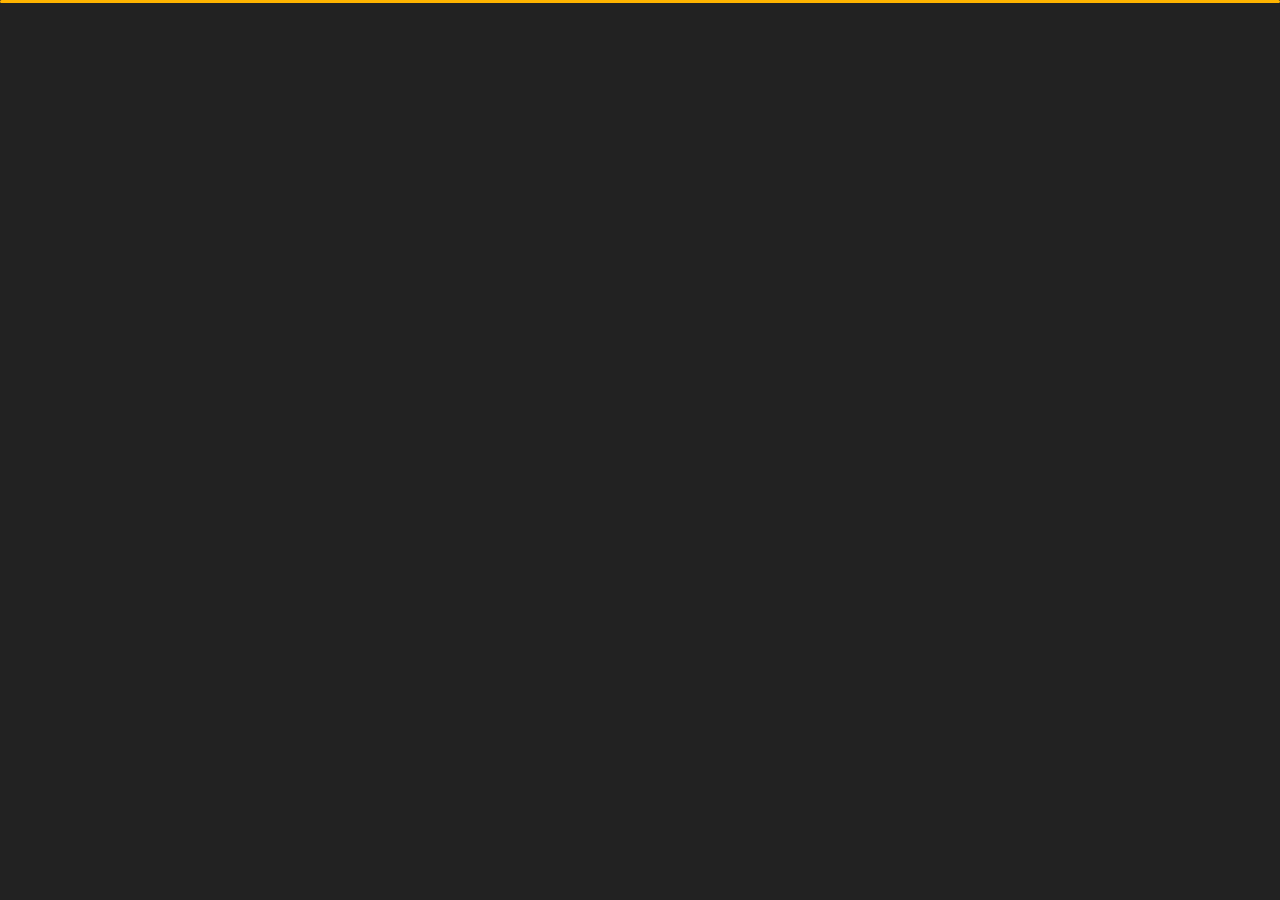
<file: contact.html>
<!DOCTYPE html>
<html lang="en">

<head>
    <meta charset="utf-8">
    <title>Contact - Tunis Personal Portfolio</title>
    <meta name="viewport" content="width=device-width, initial-scale=1">

    <!-- Template Google Fonts -->
    <link href="https://fonts.googleapis.com/css?family=Poppins:400,400i,500,500i,600,600i,700,700i,800,800i,900,900i" rel="stylesheet">
    <link href="https://fonts.googleapis.com/css?family=Open+Sans:300,400,400i,600,600i,700" rel="stylesheet">

    <!-- Template CSS Files -->
    <link href="css/bootstrap.min.css" rel="stylesheet">
    <link href="css/preloader.min.css" rel="stylesheet">
    <link href="css/circle.css" rel="stylesheet">
    <link href="css/font-awesome.min.css" rel="stylesheet">
    <link href="css/fm.revealator.jquery.min.css" rel="stylesheet">
    <link href="css/style.css" rel="stylesheet">

    <!-- CSS Skin File -->
    <link href="css/skins/yellow.css" rel="stylesheet">

    <!-- Modernizr JS File -->
    <script src="js/modernizr.custom.js"></script>
</head>

<body class="contact">
<!-- Header Starts -->
<header class="header" id="navbar-collapse-toggle">
    <!-- Fixed Navigation Starts -->
    <ul class="icon-menu d-none d-lg-block revealator-slideup revealator-once revealator-delay1">
        <li class="icon-box">
            <i class="fa fa-home"></i>
            <a href="index.html">
                <h2>Home</h2>
            </a>
        </li>
        <li class="icon-box">
            <i class="fa fa-user"></i>
            <a href="about.html">
                <h2>About</h2>
            </a>
        </li>
        <li class="icon-box">
            <i class="fa fa-briefcase"></i>
            <a href="portfolio.html">
                <h2>Portfolio</h2>
            </a>
        </li>
        <li class="icon-box active">
            <i class="fa fa-envelope-open"></i>
            <a href="contact.html">
                <h2>Contact</h2>
            </a>
        </li>
        <li class="icon-box">
            <i class="fa fa-comments"></i>
            <a href="blog.html">
                <h2>Blog</h2>
            </a>
        </li>
    </ul>
    <!-- Fixed Navigation Ends -->
    <!-- Mobile Menu Starts -->
    <nav role="navigation" class="d-block d-lg-none">
        <div id="menuToggle">
            <input type="checkbox" />
            <span></span>
            <span></span>
            <span></span>
            <ul class="list-unstyled" id="menu">
                <li><a href="index.html"><i class="fa fa-home"></i><span>Home</span></a></li>
                <li><a href="about.html"><i class="fa fa-user"></i><span>About</span></a></li>
                <li><a href="portfolio.html"><i class="fa fa-folder-open"></i><span>Portfolio</span></a></li>
                <li class="active"><a href="contact.html"><i class="fa fa-envelope-open"></i><span>Contact</span></a></li>
                <li><a href="blog.html"><i class="fa fa-comments"></i><span>Blog</span></a></li>
            </ul>
        </div>
    </nav>
    <!-- Mobile Menu Ends -->
</header>
<!-- Header Ends -->
<!-- Page Title Starts -->
<section class="title-section text-left text-sm-center revealator-slideup revealator-once revealator-delay1">
    <h1>get in <span>touch</span></h1>
    <span class="title-bg">contact</span>
</section>
<!-- Page Title Ends -->
<!-- Main Content Starts -->
<section class="main-content revealator-slideup revealator-once revealator-delay1">
    <div class="container">
        <div class="row">
            <!-- Left Side Starts -->
            <div class="col-12 col-lg-4">
                <h3 class="text-uppercase custom-title mb-0 ft-wt-600 pb-3">Don't be shy !</h3>
                <p class="open-sans-font mb-3">Feel free to get in touch with me. I am always open to discussing new projects, creative ideas or opportunities to be part of your visions.</p>
                <p class="open-sans-font custom-span-contact position-relative">
                    <i class="fa fa-envelope-open position-absolute"></i>
                    <span class="d-block">mail me</span>steve@mail.com
                </p>
                <p class="open-sans-font custom-span-contact position-relative">
                    <i class="fa fa-phone-square position-absolute"></i>
                    <span class="d-block">call me</span>+216 21 184 010
                </p>
                <ul class="social list-unstyled pt-1 mb-5">
                    <li class="facebook"><a title="Facebook" href="#"><i class="fa fa-facebook"></i></a>
                    </li>
                    <li class="twitter"><a title="Twitter" href="#"><i class="fa fa-twitter"></i></a>
                    </li>
                    <li class="youtube"><a title="Youtube" href="#"><i class="fa fa-youtube"></i></a>
                    </li>
                    <li class="dribbble"><a title="Dribbble" href="#"><i class="fa fa-dribbble"></i></a>
                    </li>
                </ul>
            </div>
            <!-- Left Side Ends -->
            <!-- Contact Form Starts -->
            <div class="col-12 col-lg-8">
                <form class="contactform" method="post" action="php/process-form.php">
                    <div class="contactform">
                        <div class="row">
                            <div class="col-12 col-md-4">
                                <input type="text" name="name" placeholder="YOUR NAME">
                            </div>
                            <div class="col-12 col-md-4">
                                <input type="email" name="email" placeholder="YOUR EMAIL">
                            </div>
                            <div class="col-12 col-md-4">
                                <input type="text" name="subject" placeholder="YOUR SUBJECT">
                            </div>
                            <div class="col-12">
                                <textarea name="message" placeholder="YOUR MESSAGE"></textarea>
                                <button type="submit" class="button">
                                    <span class="button-text">Send Message</span>
                                    <span class="button-icon fa fa-send"></span>
                                </button>
                            </div>
                            <div class="col-12 form-message">
                                <span class="output_message text-center font-weight-600 text-uppercase"></span>
                            </div>
                        </div>
                    </div>
                </form>
            </div>
            <!-- Contact Form Ends -->
        </div>
    </div>

</section>
<!-- Template JS Files -->
<script src="js/jquery-3.5.0.min.js"></script>
<script src="js/preloader.min.js"></script>
<script src="js/fm.revealator.jquery.min.js"></script>
<script src="js/imagesloaded.pkgd.min.js"></script>
<script src="js/masonry.pkgd.min.js"></script>
<script src="js/classie.js"></script>
<script src="js/cbpGridGallery.js"></script>
<script src="js/jquery.hoverdir.js"></script>
<script src="js/popper.min.js"></script>
<script src="js/bootstrap.js"></script>
<script src="js/custom.js"></script>

</body>

</html>
</file>
<file: css/circle.css>
.rect-auto,
.c100.p51 .slice,
.c100.p52 .slice,
.c100.p53 .slice,
.c100.p54 .slice,
.c100.p55 .slice,
.c100.p56 .slice,
.c100.p57 .slice,
.c100.p58 .slice,
.c100.p59 .slice,
.c100.p60 .slice,
.c100.p61 .slice,
.c100.p62 .slice,
.c100.p63 .slice,
.c100.p64 .slice,
.c100.p65 .slice,
.c100.p66 .slice,
.c100.p67 .slice,
.c100.p68 .slice,
.c100.p69 .slice,
.c100.p70 .slice,
.c100.p71 .slice,
.c100.p72 .slice,
.c100.p73 .slice,
.c100.p74 .slice,
.c100.p75 .slice,
.c100.p76 .slice,
.c100.p77 .slice,
.c100.p78 .slice,
.c100.p79 .slice,
.c100.p80 .slice,
.c100.p81 .slice,
.c100.p82 .slice,
.c100.p83 .slice,
.c100.p84 .slice,
.c100.p85 .slice,
.c100.p86 .slice,
.c100.p87 .slice,
.c100.p88 .slice,
.c100.p89 .slice,
.c100.p90 .slice,
.c100.p91 .slice,
.c100.p92 .slice,
.c100.p93 .slice,
.c100.p94 .slice,
.c100.p95 .slice,
.c100.p96 .slice,
.c100.p97 .slice,
.c100.p98 .slice,
.c100.p99 .slice,
.c100.p100 .slice {
  clip: rect(auto, auto, auto, auto);
}
.pie,
.c100 .bar,
.c100.p51 .fill,
.c100.p52 .fill,
.c100.p53 .fill,
.c100.p54 .fill,
.c100.p55 .fill,
.c100.p56 .fill,
.c100.p57 .fill,
.c100.p58 .fill,
.c100.p59 .fill,
.c100.p60 .fill,
.c100.p61 .fill,
.c100.p62 .fill,
.c100.p63 .fill,
.c100.p64 .fill,
.c100.p65 .fill,
.c100.p66 .fill,
.c100.p67 .fill,
.c100.p68 .fill,
.c100.p69 .fill,
.c100.p70 .fill,
.c100.p71 .fill,
.c100.p72 .fill,
.c100.p73 .fill,
.c100.p74 .fill,
.c100.p75 .fill,
.c100.p76 .fill,
.c100.p77 .fill,
.c100.p78 .fill,
.c100.p79 .fill,
.c100.p80 .fill,
.c100.p81 .fill,
.c100.p82 .fill,
.c100.p83 .fill,
.c100.p84 .fill,
.c100.p85 .fill,
.c100.p86 .fill,
.c100.p87 .fill,
.c100.p88 .fill,
.c100.p89 .fill,
.c100.p90 .fill,
.c100.p91 .fill,
.c100.p92 .fill,
.c100.p93 .fill,
.c100.p94 .fill,
.c100.p95 .fill,
.c100.p96 .fill,
.c100.p97 .fill,
.c100.p98 .fill,
.c100.p99 .fill,
.c100.p100 .fill {
  position: absolute;
  border: 0.08em solid #307bbb;
  width: 0.84em;
  height: 0.84em;
  clip: rect(0em, 0.5em, 1em, 0em);
  border-radius: 50%;
  -webkit-transform: rotate(0deg);
  -moz-transform: rotate(0deg);
  -ms-transform: rotate(0deg);
  -o-transform: rotate(0deg);
  transform: rotate(0deg);
}
.pie-fill,
.c100.p51 .bar:after,
.c100.p51 .fill,
.c100.p52 .bar:after,
.c100.p52 .fill,
.c100.p53 .bar:after,
.c100.p53 .fill,
.c100.p54 .bar:after,
.c100.p54 .fill,
.c100.p55 .bar:after,
.c100.p55 .fill,
.c100.p56 .bar:after,
.c100.p56 .fill,
.c100.p57 .bar:after,
.c100.p57 .fill,
.c100.p58 .bar:after,
.c100.p58 .fill,
.c100.p59 .bar:after,
.c100.p59 .fill,
.c100.p60 .bar:after,
.c100.p60 .fill,
.c100.p61 .bar:after,
.c100.p61 .fill,
.c100.p62 .bar:after,
.c100.p62 .fill,
.c100.p63 .bar:after,
.c100.p63 .fill,
.c100.p64 .bar:after,
.c100.p64 .fill,
.c100.p65 .bar:after,
.c100.p65 .fill,
.c100.p66 .bar:after,
.c100.p66 .fill,
.c100.p67 .bar:after,
.c100.p67 .fill,
.c100.p68 .bar:after,
.c100.p68 .fill,
.c100.p69 .bar:after,
.c100.p69 .fill,
.c100.p70 .bar:after,
.c100.p70 .fill,
.c100.p71 .bar:after,
.c100.p71 .fill,
.c100.p72 .bar:after,
.c100.p72 .fill,
.c100.p73 .bar:after,
.c100.p73 .fill,
.c100.p74 .bar:after,
.c100.p74 .fill,
.c100.p75 .bar:after,
.c100.p75 .fill,
.c100.p76 .bar:after,
.c100.p76 .fill,
.c100.p77 .bar:after,
.c100.p77 .fill,
.c100.p78 .bar:after,
.c100.p78 .fill,
.c100.p79 .bar:after,
.c100.p79 .fill,
.c100.p80 .bar:after,
.c100.p80 .fill,
.c100.p81 .bar:after,
.c100.p81 .fill,
.c100.p82 .bar:after,
.c100.p82 .fill,
.c100.p83 .bar:after,
.c100.p83 .fill,
.c100.p84 .bar:after,
.c100.p84 .fill,
.c100.p85 .bar:after,
.c100.p85 .fill,
.c100.p86 .bar:after,
.c100.p86 .fill,
.c100.p87 .bar:after,
.c100.p87 .fill,
.c100.p88 .bar:after,
.c100.p88 .fill,
.c100.p89 .bar:after,
.c100.p89 .fill,
.c100.p90 .bar:after,
.c100.p90 .fill,
.c100.p91 .bar:after,
.c100.p91 .fill,
.c100.p92 .bar:after,
.c100.p92 .fill,
.c100.p93 .bar:after,
.c100.p93 .fill,
.c100.p94 .bar:after,
.c100.p94 .fill,
.c100.p95 .bar:after,
.c100.p95 .fill,
.c100.p96 .bar:after,
.c100.p96 .fill,
.c100.p97 .bar:after,
.c100.p97 .fill,
.c100.p98 .bar:after,
.c100.p98 .fill,
.c100.p99 .bar:after,
.c100.p99 .fill,
.c100.p100 .bar:after,
.c100.p100 .fill {
  -webkit-transform: rotate(180deg);
  -moz-transform: rotate(180deg);
  -ms-transform: rotate(180deg);
  -o-transform: rotate(180deg);
  transform: rotate(180deg);
}
.c100 {
  position: relative;
  font-size: 120px;
  width: 1em;
  height: 1em;
  border-radius: 50%;
  float: left;
  margin: 0 0.1em 0.1em 0;
  background-color: #cccccc;
}
.c100 *,
.c100 *:before,
.c100 *:after {
  -webkit-box-sizing: content-box;
  -moz-box-sizing: content-box;
  box-sizing: content-box;
}
.c100.center {
  float: none;
  margin: 0 auto;
}
.c100.big {
  font-size: 240px;
}
.c100.small {
  font-size: 80px;
}
.c100 > span {
  position: absolute;
  width: 100%;
  z-index: 1;
  left: 0;
  top: 0;
  width: 5em;
  line-height: 5em;
  font-size: 0.2em;
  color: #cccccc;
  display: block;
  text-align: center;
  white-space: nowrap;
  -webkit-transition-property: all;
  -moz-transition-property: all;
  -o-transition-property: all;
  transition-property: all;
  -webkit-transition-duration: 0.2s;
  -moz-transition-duration: 0.2s;
  -o-transition-duration: 0.2s;
  transition-duration: 0.2s;
  -webkit-transition-timing-function: ease-out;
  -moz-transition-timing-function: ease-out;
  -o-transition-timing-function: ease-out;
  transition-timing-function: ease-out;
}
.c100:after {
  position: absolute;
  top: 0.08em;
  left: 0.08em;
  display: block;
  content: " ";
  border-radius: 50%;
  background-color: #f5f5f5;
  width: 0.84em;
  height: 0.84em;
  -webkit-transition-property: all;
  -moz-transition-property: all;
  -o-transition-property: all;
  transition-property: all;
  -webkit-transition-duration: 0.2s;
  -moz-transition-duration: 0.2s;
  -o-transition-duration: 0.2s;
  transition-duration: 0.2s;
  -webkit-transition-timing-function: ease-in;
  -moz-transition-timing-function: ease-in;
  -o-transition-timing-function: ease-in;
  transition-timing-function: ease-in;
}
.c100 .slice {
  position: absolute;
  width: 1em;
  height: 1em;
  clip: rect(0em, 1em, 1em, 0.5em);
}
.c100.p1 .bar {
  -webkit-transform: rotate(3.6deg);
  -moz-transform: rotate(3.6deg);
  -ms-transform: rotate(3.6deg);
  -o-transform: rotate(3.6deg);
  transform: rotate(3.6deg);
}
.c100.p2 .bar {
  -webkit-transform: rotate(7.2deg);
  -moz-transform: rotate(7.2deg);
  -ms-transform: rotate(7.2deg);
  -o-transform: rotate(7.2deg);
  transform: rotate(7.2deg);
}
.c100.p3 .bar {
  -webkit-transform: rotate(10.8deg);
  -moz-transform: rotate(10.8deg);
  -ms-transform: rotate(10.8deg);
  -o-transform: rotate(10.8deg);
  transform: rotate(10.8deg);
}
.c100.p4 .bar {
  -webkit-transform: rotate(14.4deg);
  -moz-transform: rotate(14.4deg);
  -ms-transform: rotate(14.4deg);
  -o-transform: rotate(14.4deg);
  transform: rotate(14.4deg);
}
.c100.p5 .bar {
  -webkit-transform: rotate(18deg);
  -moz-transform: rotate(18deg);
  -ms-transform: rotate(18deg);
  -o-transform: rotate(18deg);
  transform: rotate(18deg);
}
.c100.p6 .bar {
  -webkit-transform: rotate(21.6deg);
  -moz-transform: rotate(21.6deg);
  -ms-transform: rotate(21.6deg);
  -o-transform: rotate(21.6deg);
  transform: rotate(21.6deg);
}
.c100.p7 .bar {
  -webkit-transform: rotate(25.2deg);
  -moz-transform: rotate(25.2deg);
  -ms-transform: rotate(25.2deg);
  -o-transform: rotate(25.2deg);
  transform: rotate(25.2deg);
}
.c100.p8 .bar {
  -webkit-transform: rotate(28.8deg);
  -moz-transform: rotate(28.8deg);
  -ms-transform: rotate(28.8deg);
  -o-transform: rotate(28.8deg);
  transform: rotate(28.8deg);
}
.c100.p9 .bar {
  -webkit-transform: rotate(32.4deg);
  -moz-transform: rotate(32.4deg);
  -ms-transform: rotate(32.4deg);
  -o-transform: rotate(32.4deg);
  transform: rotate(32.4deg);
}
.c100.p10 .bar {
  -webkit-transform: rotate(36deg);
  -moz-transform: rotate(36deg);
  -ms-transform: rotate(36deg);
  -o-transform: rotate(36deg);
  transform: rotate(36deg);
}
.c100.p11 .bar {
  -webkit-transform: rotate(39.6deg);
  -moz-transform: rotate(39.6deg);
  -ms-transform: rotate(39.6deg);
  -o-transform: rotate(39.6deg);
  transform: rotate(39.6deg);
}
.c100.p12 .bar {
  -webkit-transform: rotate(43.2deg);
  -moz-transform: rotate(43.2deg);
  -ms-transform: rotate(43.2deg);
  -o-transform: rotate(43.2deg);
  transform: rotate(43.2deg);
}
.c100.p13 .bar {
  -webkit-transform: rotate(46.800000000000004deg);
  -moz-transform: rotate(46.800000000000004deg);
  -ms-transform: rotate(46.800000000000004deg);
  -o-transform: rotate(46.800000000000004deg);
  transform: rotate(46.800000000000004deg);
}
.c100.p14 .bar {
  -webkit-transform: rotate(50.4deg);
  -moz-transform: rotate(50.4deg);
  -ms-transform: rotate(50.4deg);
  -o-transform: rotate(50.4deg);
  transform: rotate(50.4deg);
}
.c100.p15 .bar {
  -webkit-transform: rotate(54deg);
  -moz-transform: rotate(54deg);
  -ms-transform: rotate(54deg);
  -o-transform: rotate(54deg);
  transform: rotate(54deg);
}
.c100.p16 .bar {
  -webkit-transform: rotate(57.6deg);
  -moz-transform: rotate(57.6deg);
  -ms-transform: rotate(57.6deg);
  -o-transform: rotate(57.6deg);
  transform: rotate(57.6deg);
}
.c100.p17 .bar {
  -webkit-transform: rotate(61.2deg);
  -moz-transform: rotate(61.2deg);
  -ms-transform: rotate(61.2deg);
  -o-transform: rotate(61.2deg);
  transform: rotate(61.2deg);
}
.c100.p18 .bar {
  -webkit-transform: rotate(64.8deg);
  -moz-transform: rotate(64.8deg);
  -ms-transform: rotate(64.8deg);
  -o-transform: rotate(64.8deg);
  transform: rotate(64.8deg);
}
.c100.p19 .bar {
  -webkit-transform: rotate(68.4deg);
  -moz-transform: rotate(68.4deg);
  -ms-transform: rotate(68.4deg);
  -o-transform: rotate(68.4deg);
  transform: rotate(68.4deg);
}
.c100.p20 .bar {
  -webkit-transform: rotate(72deg);
  -moz-transform: rotate(72deg);
  -ms-transform: rotate(72deg);
  -o-transform: rotate(72deg);
  transform: rotate(72deg);
}
.c100.p21 .bar {
  -webkit-transform: rotate(75.60000000000001deg);
  -moz-transform: rotate(75.60000000000001deg);
  -ms-transform: rotate(75.60000000000001deg);
  -o-transform: rotate(75.60000000000001deg);
  transform: rotate(75.60000000000001deg);
}
.c100.p22 .bar {
  -webkit-transform: rotate(79.2deg);
  -moz-transform: rotate(79.2deg);
  -ms-transform: rotate(79.2deg);
  -o-transform: rotate(79.2deg);
  transform: rotate(79.2deg);
}
.c100.p23 .bar {
  -webkit-transform: rotate(82.8deg);
  -moz-transform: rotate(82.8deg);
  -ms-transform: rotate(82.8deg);
  -o-transform: rotate(82.8deg);
  transform: rotate(82.8deg);
}
.c100.p24 .bar {
  -webkit-transform: rotate(86.4deg);
  -moz-transform: rotate(86.4deg);
  -ms-transform: rotate(86.4deg);
  -o-transform: rotate(86.4deg);
  transform: rotate(86.4deg);
}
.c100.p25 .bar {
  -webkit-transform: rotate(90deg);
  -moz-transform: rotate(90deg);
  -ms-transform: rotate(90deg);
  -o-transform: rotate(90deg);
  transform: rotate(90deg);
}
.c100.p26 .bar {
  -webkit-transform: rotate(93.60000000000001deg);
  -moz-transform: rotate(93.60000000000001deg);
  -ms-transform: rotate(93.60000000000001deg);
  -o-transform: rotate(93.60000000000001deg);
  transform: rotate(93.60000000000001deg);
}
.c100.p27 .bar {
  -webkit-transform: rotate(97.2deg);
  -moz-transform: rotate(97.2deg);
  -ms-transform: rotate(97.2deg);
  -o-transform: rotate(97.2deg);
  transform: rotate(97.2deg);
}
.c100.p28 .bar {
  -webkit-transform: rotate(100.8deg);
  -moz-transform: rotate(100.8deg);
  -ms-transform: rotate(100.8deg);
  -o-transform: rotate(100.8deg);
  transform: rotate(100.8deg);
}
.c100.p29 .bar {
  -webkit-transform: rotate(104.4deg);
  -moz-transform: rotate(104.4deg);
  -ms-transform: rotate(104.4deg);
  -o-transform: rotate(104.4deg);
  transform: rotate(104.4deg);
}
.c100.p30 .bar {
  -webkit-transform: rotate(108deg);
  -moz-transform: rotate(108deg);
  -ms-transform: rotate(108deg);
  -o-transform: rotate(108deg);
  transform: rotate(108deg);
}
.c100.p31 .bar {
  -webkit-transform: rotate(111.60000000000001deg);
  -moz-transform: rotate(111.60000000000001deg);
  -ms-transform: rotate(111.60000000000001deg);
  -o-transform: rotate(111.60000000000001deg);
  transform: rotate(111.60000000000001deg);
}
.c100.p32 .bar {
  -webkit-transform: rotate(115.2deg);
  -moz-transform: rotate(115.2deg);
  -ms-transform: rotate(115.2deg);
  -o-transform: rotate(115.2deg);
  transform: rotate(115.2deg);
}
.c100.p33 .bar {
  -webkit-transform: rotate(118.8deg);
  -moz-transform: rotate(118.8deg);
  -ms-transform: rotate(118.8deg);
  -o-transform: rotate(118.8deg);
  transform: rotate(118.8deg);
}
.c100.p34 .bar {
  -webkit-transform: rotate(122.4deg);
  -moz-transform: rotate(122.4deg);
  -ms-transform: rotate(122.4deg);
  -o-transform: rotate(122.4deg);
  transform: rotate(122.4deg);
}
.c100.p35 .bar {
  -webkit-transform: rotate(126deg);
  -moz-transform: rotate(126deg);
  -ms-transform: rotate(126deg);
  -o-transform: rotate(126deg);
  transform: rotate(126deg);
}
.c100.p36 .bar {
  -webkit-transform: rotate(129.6deg);
  -moz-transform: rotate(129.6deg);
  -ms-transform: rotate(129.6deg);
  -o-transform: rotate(129.6deg);
  transform: rotate(129.6deg);
}
.c100.p37 .bar {
  -webkit-transform: rotate(133.20000000000002deg);
  -moz-transform: rotate(133.20000000000002deg);
  -ms-transform: rotate(133.20000000000002deg);
  -o-transform: rotate(133.20000000000002deg);
  transform: rotate(133.20000000000002deg);
}
.c100.p38 .bar {
  -webkit-transform: rotate(136.8deg);
  -moz-transform: rotate(136.8deg);
  -ms-transform: rotate(136.8deg);
  -o-transform: rotate(136.8deg);
  transform: rotate(136.8deg);
}
.c100.p39 .bar {
  -webkit-transform: rotate(140.4deg);
  -moz-transform: rotate(140.4deg);
  -ms-transform: rotate(140.4deg);
  -o-transform: rotate(140.4deg);
  transform: rotate(140.4deg);
}
.c100.p40 .bar {
  -webkit-transform: rotate(144deg);
  -moz-transform: rotate(144deg);
  -ms-transform: rotate(144deg);
  -o-transform: rotate(144deg);
  transform: rotate(144deg);
}
.c100.p41 .bar {
  -webkit-transform: rotate(147.6deg);
  -moz-transform: rotate(147.6deg);
  -ms-transform: rotate(147.6deg);
  -o-transform: rotate(147.6deg);
  transform: rotate(147.6deg);
}
.c100.p42 .bar {
  -webkit-transform: rotate(151.20000000000002deg);
  -moz-transform: rotate(151.20000000000002deg);
  -ms-transform: rotate(151.20000000000002deg);
  -o-transform: rotate(151.20000000000002deg);
  transform: rotate(151.20000000000002deg);
}
.c100.p43 .bar {
  -webkit-transform: rotate(154.8deg);
  -moz-transform: rotate(154.8deg);
  -ms-transform: rotate(154.8deg);
  -o-transform: rotate(154.8deg);
  transform: rotate(154.8deg);
}
.c100.p44 .bar {
  -webkit-transform: rotate(158.4deg);
  -moz-transform: rotate(158.4deg);
  -ms-transform: rotate(158.4deg);
  -o-transform: rotate(158.4deg);
  transform: rotate(158.4deg);
}
.c100.p45 .bar {
  -webkit-transform: rotate(162deg);
  -moz-transform: rotate(162deg);
  -ms-transform: rotate(162deg);
  -o-transform: rotate(162deg);
  transform: rotate(162deg);
}
.c100.p46 .bar {
  -webkit-transform: rotate(165.6deg);
  -moz-transform: rotate(165.6deg);
  -ms-transform: rotate(165.6deg);
  -o-transform: rotate(165.6deg);
  transform: rotate(165.6deg);
}
.c100.p47 .bar {
  -webkit-transform: rotate(169.20000000000002deg);
  -moz-transform: rotate(169.20000000000002deg);
  -ms-transform: rotate(169.20000000000002deg);
  -o-transform: rotate(169.20000000000002deg);
  transform: rotate(169.20000000000002deg);
}
.c100.p48 .bar {
  -webkit-transform: rotate(172.8deg);
  -moz-transform: rotate(172.8deg);
  -ms-transform: rotate(172.8deg);
  -o-transform: rotate(172.8deg);
  transform: rotate(172.8deg);
}
.c100.p49 .bar {
  -webkit-transform: rotate(176.4deg);
  -moz-transform: rotate(176.4deg);
  -ms-transform: rotate(176.4deg);
  -o-transform: rotate(176.4deg);
  transform: rotate(176.4deg);
}
.c100.p50 .bar {
  -webkit-transform: rotate(180deg);
  -moz-transform: rotate(180deg);
  -ms-transform: rotate(180deg);
  -o-transform: rotate(180deg);
  transform: rotate(180deg);
}
.c100.p51 .bar {
  -webkit-transform: rotate(183.6deg);
  -moz-transform: rotate(183.6deg);
  -ms-transform: rotate(183.6deg);
  -o-transform: rotate(183.6deg);
  transform: rotate(183.6deg);
}
.c100.p52 .bar {
  -webkit-transform: rotate(187.20000000000002deg);
  -moz-transform: rotate(187.20000000000002deg);
  -ms-transform: rotate(187.20000000000002deg);
  -o-transform: rotate(187.20000000000002deg);
  transform: rotate(187.20000000000002deg);
}
.c100.p53 .bar {
  -webkit-transform: rotate(190.8deg);
  -moz-transform: rotate(190.8deg);
  -ms-transform: rotate(190.8deg);
  -o-transform: rotate(190.8deg);
  transform: rotate(190.8deg);
}
.c100.p54 .bar {
  -webkit-transform: rotate(194.4deg);
  -moz-transform: rotate(194.4deg);
  -ms-transform: rotate(194.4deg);
  -o-transform: rotate(194.4deg);
  transform: rotate(194.4deg);
}
.c100.p55 .bar {
  -webkit-transform: rotate(198deg);
  -moz-transform: rotate(198deg);
  -ms-transform: rotate(198deg);
  -o-transform: rotate(198deg);
  transform: rotate(198deg);
}
.c100.p56 .bar {
  -webkit-transform: rotate(201.6deg);
  -moz-transform: rotate(201.6deg);
  -ms-transform: rotate(201.6deg);
  -o-transform: rotate(201.6deg);
  transform: rotate(201.6deg);
}
.c100.p57 .bar {
  -webkit-transform: rotate(205.20000000000002deg);
  -moz-transform: rotate(205.20000000000002deg);
  -ms-transform: rotate(205.20000000000002deg);
  -o-transform: rotate(205.20000000000002deg);
  transform: rotate(205.20000000000002deg);
}
.c100.p58 .bar {
  -webkit-transform: rotate(208.8deg);
  -moz-transform: rotate(208.8deg);
  -ms-transform: rotate(208.8deg);
  -o-transform: rotate(208.8deg);
  transform: rotate(208.8deg);
}
.c100.p59 .bar {
  -webkit-transform: rotate(212.4deg);
  -moz-transform: rotate(212.4deg);
  -ms-transform: rotate(212.4deg);
  -o-transform: rotate(212.4deg);
  transform: rotate(212.4deg);
}
.c100.p60 .bar {
  -webkit-transform: rotate(216deg);
  -moz-transform: rotate(216deg);
  -ms-transform: rotate(216deg);
  -o-transform: rotate(216deg);
  transform: rotate(216deg);
}
.c100.p61 .bar {
  -webkit-transform: rotate(219.6deg);
  -moz-transform: rotate(219.6deg);
  -ms-transform: rotate(219.6deg);
  -o-transform: rotate(219.6deg);
  transform: rotate(219.6deg);
}
.c100.p62 .bar {
  -webkit-transform: rotate(223.20000000000002deg);
  -moz-transform: rotate(223.20000000000002deg);
  -ms-transform: rotate(223.20000000000002deg);
  -o-transform: rotate(223.20000000000002deg);
  transform: rotate(223.20000000000002deg);
}
.c100.p63 .bar {
  -webkit-transform: rotate(226.8deg);
  -moz-transform: rotate(226.8deg);
  -ms-transform: rotate(226.8deg);
  -o-transform: rotate(226.8deg);
  transform: rotate(226.8deg);
}
.c100.p64 .bar {
  -webkit-transform: rotate(230.4deg);
  -moz-transform: rotate(230.4deg);
  -ms-transform: rotate(230.4deg);
  -o-transform: rotate(230.4deg);
  transform: rotate(230.4deg);
}
.c100.p65 .bar {
  -webkit-transform: rotate(234deg);
  -moz-transform: rotate(234deg);
  -ms-transform: rotate(234deg);
  -o-transform: rotate(234deg);
  transform: rotate(234deg);
}
.c100.p66 .bar {
  -webkit-transform: rotate(237.6deg);
  -moz-transform: rotate(237.6deg);
  -ms-transform: rotate(237.6deg);
  -o-transform: rotate(237.6deg);
  transform: rotate(237.6deg);
}
.c100.p67 .bar {
  -webkit-transform: rotate(241.20000000000002deg);
  -moz-transform: rotate(241.20000000000002deg);
  -ms-transform: rotate(241.20000000000002deg);
  -o-transform: rotate(241.20000000000002deg);
  transform: rotate(241.20000000000002deg);
}
.c100.p68 .bar {
  -webkit-transform: rotate(244.8deg);
  -moz-transform: rotate(244.8deg);
  -ms-transform: rotate(244.8deg);
  -o-transform: rotate(244.8deg);
  transform: rotate(244.8deg);
}
.c100.p69 .bar {
  -webkit-transform: rotate(248.4deg);
  -moz-transform: rotate(248.4deg);
  -ms-transform: rotate(248.4deg);
  -o-transform: rotate(248.4deg);
  transform: rotate(248.4deg);
}
.c100.p70 .bar {
  -webkit-transform: rotate(252deg);
  -moz-transform: rotate(252deg);
  -ms-transform: rotate(252deg);
  -o-transform: rotate(252deg);
  transform: rotate(252deg);
}
.c100.p71 .bar {
  -webkit-transform: rotate(255.6deg);
  -moz-transform: rotate(255.6deg);
  -ms-transform: rotate(255.6deg);
  -o-transform: rotate(255.6deg);
  transform: rotate(255.6deg);
}
.c100.p72 .bar {
  -webkit-transform: rotate(259.2deg);
  -moz-transform: rotate(259.2deg);
  -ms-transform: rotate(259.2deg);
  -o-transform: rotate(259.2deg);
  transform: rotate(259.2deg);
}
.c100.p73 .bar {
  -webkit-transform: rotate(262.8deg);
  -moz-transform: rotate(262.8deg);
  -ms-transform: rotate(262.8deg);
  -o-transform: rotate(262.8deg);
  transform: rotate(262.8deg);
}
.c100.p74 .bar {
  -webkit-transform: rotate(266.40000000000003deg);
  -moz-transform: rotate(266.40000000000003deg);
  -ms-transform: rotate(266.40000000000003deg);
  -o-transform: rotate(266.40000000000003deg);
  transform: rotate(266.40000000000003deg);
}
.c100.p75 .bar {
  -webkit-transform: rotate(270deg);
  -moz-transform: rotate(270deg);
  -ms-transform: rotate(270deg);
  -o-transform: rotate(270deg);
  transform: rotate(270deg);
}
.c100.p76 .bar {
  -webkit-transform: rotate(273.6deg);
  -moz-transform: rotate(273.6deg);
  -ms-transform: rotate(273.6deg);
  -o-transform: rotate(273.6deg);
  transform: rotate(273.6deg);
}
.c100.p77 .bar {
  -webkit-transform: rotate(277.2deg);
  -moz-transform: rotate(277.2deg);
  -ms-transform: rotate(277.2deg);
  -o-transform: rotate(277.2deg);
  transform: rotate(277.2deg);
}
.c100.p78 .bar {
  -webkit-transform: rotate(280.8deg);
  -moz-transform: rotate(280.8deg);
  -ms-transform: rotate(280.8deg);
  -o-transform: rotate(280.8deg);
  transform: rotate(280.8deg);
}
.c100.p79 .bar {
  -webkit-transform: rotate(284.40000000000003deg);
  -moz-transform: rotate(284.40000000000003deg);
  -ms-transform: rotate(284.40000000000003deg);
  -o-transform: rotate(284.40000000000003deg);
  transform: rotate(284.40000000000003deg);
}
.c100.p80 .bar {
  -webkit-transform: rotate(288deg);
  -moz-transform: rotate(288deg);
  -ms-transform: rotate(288deg);
  -o-transform: rotate(288deg);
  transform: rotate(288deg);
}
.c100.p81 .bar {
  -webkit-transform: rotate(291.6deg);
  -moz-transform: rotate(291.6deg);
  -ms-transform: rotate(291.6deg);
  -o-transform: rotate(291.6deg);
  transform: rotate(291.6deg);
}
.c100.p82 .bar {
  -webkit-transform: rotate(295.2deg);
  -moz-transform: rotate(295.2deg);
  -ms-transform: rotate(295.2deg);
  -o-transform: rotate(295.2deg);
  transform: rotate(295.2deg);
}
.c100.p83 .bar {
  -webkit-transform: rotate(298.8deg);
  -moz-transform: rotate(298.8deg);
  -ms-transform: rotate(298.8deg);
  -o-transform: rotate(298.8deg);
  transform: rotate(298.8deg);
}
.c100.p84 .bar {
  -webkit-transform: rotate(302.40000000000003deg);
  -moz-transform: rotate(302.40000000000003deg);
  -ms-transform: rotate(302.40000000000003deg);
  -o-transform: rotate(302.40000000000003deg);
  transform: rotate(302.40000000000003deg);
}
.c100.p85 .bar {
  -webkit-transform: rotate(306deg);
  -moz-transform: rotate(306deg);
  -ms-transform: rotate(306deg);
  -o-transform: rotate(306deg);
  transform: rotate(306deg);
}
.c100.p86 .bar {
  -webkit-transform: rotate(309.6deg);
  -moz-transform: rotate(309.6deg);
  -ms-transform: rotate(309.6deg);
  -o-transform: rotate(309.6deg);
  transform: rotate(309.6deg);
}
.c100.p87 .bar {
  -webkit-transform: rotate(313.2deg);
  -moz-transform: rotate(313.2deg);
  -ms-transform: rotate(313.2deg);
  -o-transform: rotate(313.2deg);
  transform: rotate(313.2deg);
}
.c100.p88 .bar {
  -webkit-transform: rotate(316.8deg);
  -moz-transform: rotate(316.8deg);
  -ms-transform: rotate(316.8deg);
  -o-transform: rotate(316.8deg);
  transform: rotate(316.8deg);
}
.c100.p89 .bar {
  -webkit-transform: rotate(320.40000000000003deg);
  -moz-transform: rotate(320.40000000000003deg);
  -ms-transform: rotate(320.40000000000003deg);
  -o-transform: rotate(320.40000000000003deg);
  transform: rotate(320.40000000000003deg);
}
.c100.p90 .bar {
  -webkit-transform: rotate(324deg);
  -moz-transform: rotate(324deg);
  -ms-transform: rotate(324deg);
  -o-transform: rotate(324deg);
  transform: rotate(324deg);
}
.c100.p91 .bar {
  -webkit-transform: rotate(327.6deg);
  -moz-transform: rotate(327.6deg);
  -ms-transform: rotate(327.6deg);
  -o-transform: rotate(327.6deg);
  transform: rotate(327.6deg);
}
.c100.p92 .bar {
  -webkit-transform: rotate(331.2deg);
  -moz-transform: rotate(331.2deg);
  -ms-transform: rotate(331.2deg);
  -o-transform: rotate(331.2deg);
  transform: rotate(331.2deg);
}
.c100.p93 .bar {
  -webkit-transform: rotate(334.8deg);
  -moz-transform: rotate(334.8deg);
  -ms-transform: rotate(334.8deg);
  -o-transform: rotate(334.8deg);
  transform: rotate(334.8deg);
}
.c100.p94 .bar {
  -webkit-transform: rotate(338.40000000000003deg);
  -moz-transform: rotate(338.40000000000003deg);
  -ms-transform: rotate(338.40000000000003deg);
  -o-transform: rotate(338.40000000000003deg);
  transform: rotate(338.40000000000003deg);
}
.c100.p95 .bar {
  -webkit-transform: rotate(342deg);
  -moz-transform: rotate(342deg);
  -ms-transform: rotate(342deg);
  -o-transform: rotate(342deg);
  transform: rotate(342deg);
}
.c100.p96 .bar {
  -webkit-transform: rotate(345.6deg);
  -moz-transform: rotate(345.6deg);
  -ms-transform: rotate(345.6deg);
  -o-transform: rotate(345.6deg);
  transform: rotate(345.6deg);
}
.c100.p97 .bar {
  -webkit-transform: rotate(349.2deg);
  -moz-transform: rotate(349.2deg);
  -ms-transform: rotate(349.2deg);
  -o-transform: rotate(349.2deg);
  transform: rotate(349.2deg);
}
.c100.p98 .bar {
  -webkit-transform: rotate(352.8deg);
  -moz-transform: rotate(352.8deg);
  -ms-transform: rotate(352.8deg);
  -o-transform: rotate(352.8deg);
  transform: rotate(352.8deg);
}
.c100.p99 .bar {
  -webkit-transform: rotate(356.40000000000003deg);
  -moz-transform: rotate(356.40000000000003deg);
  -ms-transform: rotate(356.40000000000003deg);
  -o-transform: rotate(356.40000000000003deg);
  transform: rotate(356.40000000000003deg);
}
.c100.p100 .bar {
  -webkit-transform: rotate(360deg);
  -moz-transform: rotate(360deg);
  -ms-transform: rotate(360deg);
  -o-transform: rotate(360deg);
  transform: rotate(360deg);
}
.c100:hover {
  cursor: default;
}

.c100.dark {
  background-color: #777777;
}
.c100.dark .bar,
.c100.dark .fill {
  border-color: #c6ff00 !important;
}
.c100.dark > span {
  color: #777777;
}
.c100.dark:after {
  background-color: #666666;
}
.c100.dark:hover > span {
  color: #c6ff00;
}
.c100.green .bar,
.c100.green .fill {
  border-color: #4db53c !important;
}
.c100.green:hover > span {
  color: #4db53c;
}
.c100.green.dark .bar,
.c100.green.dark .fill {
  border-color: #5fd400 !important;
}
.c100.green.dark:hover > span {
  color: #5fd400;
}
.c100.orange .bar,
.c100.orange .fill {
  border-color: #dd9d22 !important;
}
.c100.orange:hover > span {
  color: #dd9d22;
}
.c100.orange.dark .bar,
.c100.orange.dark .fill {
  border-color: #e08833 !important;
}
.c100.orange.dark:hover > span {
  color: #e08833;
}
</file>
<file: css/style.css>
/*
Template Name: Tunis - Personal Portfolio
Author: celtano
Author URI: http://themeforest.net/user/celtano
Description: Tunis - Personal Portfolio
Version: 1.0
*/

/*------------------------------------------------------------------
[Table of contents]
	+ General
	    - Miscellaneous
		- Light Body
		- Buttons
		- Page Title
	+ Header
		- Desktop Navigation
		- Mobile Navigation
	+ Pages
		- Homepage
		+ About
		    - Personal Info List
			- Box Stats
			- Resume
			- Skills
		+ Portfolio
		    - Grid
		    + Slideshow
                - Embedded Videos
                - Carousel
                - Navigation
        + Contact
            - Left Side
            - Contact Form
		+ Blog
            - Latest Posts
            - Pagination
	- Responsive Design Styles
-------------------------------------------------------------------*/

/* [ GENERAL ] */
/*================================================== */

/*** Miscellaneous ***/

html {
  overflow-x: hidden;
  height: 100%;
}

body {
  font-family: 'Poppins', sans-serif;
  font-size: 15px;
  color: #fff;
  font-weight: 500;
  line-height: 1.6;
  position: relative;
  background-size: cover;
  background-position: center;
  height: 100%;
  width: 100%;
  background-color: #111;
}

.poppins-font {
  font-family: 'Poppins', sans-serif;
}

.open-sans-font {
  font-family: 'Open Sans', sans-serif;
}

hr.separator {
  border-top: 1px solid #252525;
  margin: 70px auto 55px;
  max-width: 40%;
}

.ft-wt-600 {
  font-weight: 600;
}

.mb-30 {
  margin-bottom: 30px;
}

.no-transform {
  transform: none !important;
}

.custom-title {
  padding-bottom: 22px;
  font-size: 26px;
}

/*** Light Body ***/

body.light {
  color: #666;
  background-color: #fff;
}

body.home.light .home-details h1 span,
body.light .button .button-text {
  color: #666;
}

body.light .button:hover .button-text {
  color: #fff;
}

body.home.light .home-details h6 {
  color: #777;
}

body.light .preloader .black_wall {
  background-color: #eee;
}

body.light .preloader {
  background-color: #fff;
}

body.light .title-section h1 {
  color: #666;
}

body.light .title-bg {
  color: rgba(30, 37, 48, 0.07);
}

body.light.about .box-stats {
  border: 1px solid #ddd;
}

body.light.about .c100,
body.light.about .resume-box .time {
  background-color: #eee;
}

body.light.about .resume-box .time,
body.light.about .resume-box p {
  color: #666;
}

body.light.about .resume-box .place:before {
  background-color: #666;
}

body.light.about  .resume-box li:after {
  border-left: 1px solid #ddd;
}

body.light.about .c100 > span {
  color: #666;
}

body.light.about .c100:after {
  background-color: #fff;
}

body.light.portfolio .slideshow figure {
  background-color: #fff;
}

body.light.portfolio .slideshow ul > li:after {
  background: rgba(255,255,255,0.77);
}

body.light.portfolio .slideshow {
  background: rgba(0,0,0,0.7);
}

body.light.contact .contactform input[type=text],
body.light.contact .contactform input[type=email],
body.light.contact .contactform textarea {
  background-color: #fff;
  border: 1px solid #ddd;
  color: #666;
}

body.light.contact  ul.social li a {
  color: #666;
  background: #eee;
}

body.light.contact  ul.social li a:hover {
  color: #fff;
}

body.light.blog .post-content {
  background-color: #f2f2f2;
}

body.light.blog .post-content .entry-header h3 a {
  color: #666;
}

body.light.blog .page-link {
  color: #666;
  background-color: #eee;
  border: 1px solid #eee;
}

body.light.blog-post .meta {
  color: #888;
}

body.light.blog .page-item.active .page-link {
  color: #fff;
}

body.light hr.separator {
  border-top: 1px solid #ddd;
}

@media (min-width: 992px) {
  body.light .header ul.icon-menu li.icon-box {
    background-color: #eee;
  }

  body.light .header ul.icon-menu li.icon-box i {
    color: #666;
  }

  body.light .header ul.icon-menu li.icon-box.active,
  body.light .header ul.icon-menu li.icon-box:hover,
  body.light .header ul.icon-menu li.icon-box.active i,
  body.light .header ul.icon-menu li.icon-box:hover i {
    color: #fff;
  }
}

@media (max-width: 991px) {

  body.light .main-img-mobile {
    border: 4px solid #eee;
  }

  body.light #menuToggle {
    border: 1px solid #ddd;
  }

  body.light #menuToggle,
  body.light #menu {
    background: #eee;
  }

  body.light #menuToggle > span,
  body.light #menuToggle input:checked ~ span {
    background: #666;
  }

  body.light #menu li a {
    color: #666;
  }

  body.light #menu li:after {
    background: #ddd;
  }

  body.light.portfolio .slideshow nav {
    background: #eee;
    border-bottom: 1px solid #ddd;
  }

  body.light.portfolio .slideshow nav span img {
    display: none;
  }

  body.light.portfolio .slideshow nav span.nav-next {
    background-image: url("../img/projects/navigation/right-arrow.png");
    background-size: cover;
  }

  body.light.portfolio .slideshow nav span.nav-prev {
    background-image: url("../img/projects/navigation/left-arrow.png");
    background-size: cover;
  }

  body.light.portfolio .slideshow nav span.nav-close {
    background-image: url("../img/projects/navigation/close-button.png");
    background-size: cover;
  }

  body.light.portfolio .slideshow nav span.nav-next,
  body.light.portfolio .slideshow nav span.nav-prev {
    top: 51px;
  }

  body.light.portfolio .slideshow {
    background: #fff;
  }
}

@media (max-width: 576px) {
  body.light .title-section {
    background: #eee;
    border-bottom: 1px solid #ddd;
  }

  body.light #menuToggle {
    border: 0;
  }

  body.light.portfolio .slideshow nav span.nav-next,
  body.light.portfolio .slideshow nav span.nav-prev {
    top: 31px;
  }
}
/*** Buttons ***/
.button {
  overflow: hidden;
  display: inline-block;
  line-height: 1.4;
  border-radius: 35px;
  white-space: nowrap;
  text-overflow: ellipsis;
  text-align: center;
  cursor: pointer;
  vertical-align: middle;
  user-select: none;
  transition: 250ms all ease-in-out;
  text-transform: uppercase;
  text-decoration: none !important;
  position: relative;
  z-index: 1;
  padding: 16px 70px 16px 35px;
  font-size: 15px;
  font-weight: 600;
  color: #fff;
  background-color: transparent;
  outline: none !important;
}

.button .button-text {
  position: relative;
  z-index: 2;
  color: #fff;
  transition: .3s ease-out all;
}

.button:before {
  z-index: -1;
  content: '';
  position: absolute;
  top: 0;
  bottom: 0;
  left: 0;
  right: 0;
  transform: translateX(100%);
  transition: .3s ease-out all;
}

.button:hover .button-text {
  color: #ffffff;
}

.button:hover:before {
  transform: translateX(0);
}

.button-icon {
  position: absolute;
  right: -1px;
  top: -1px;
  bottom: 0;
  width: 55px;
  height: 55px;
  display: flex;
  justify-content: center;
  align-items: center;
  font-size: 19px;
  color: #ffffff;
  border-radius: 50%;
}

/*** Page Title ***/

.title-section {
  margin: 0 auto;
  width: 100%;
  position: relative;
  padding: 80px 0;
}

.title-section h1 {
  font-size: 56px;
  font-weight: 900;
  color: #fff;
  text-transform: uppercase;
  margin: 0;
}

.title-bg {
  font-size: 110px;
  left: 0;
  letter-spacing: 10px;
  line-height: 0.7;
  position: absolute;
  right: 0;
  top: 50%;
  text-transform: uppercase;
  font-weight: 800;
  -webkit-transform: translateY(-50%);
  -moz-transform: translateY(-50%);
  -ms-transform: translateY(-50%);
  -o-transform: translateY(-50%);
  transform: translateY(-50%);
  color: rgba(255, 255, 255, 0.07);
}

/* [ HEADER ] */
/*================================================== */

/*** Desktop Navigation ***/

@media (min-width: 992px) {

  /*** Navigation ***/

  .header {
    position: fixed;
    right: 30px;
    bottom: 0;
    z-index: 3;
    display: flex;
    align-items: center;
    height: calc(100vh - 200px);
    top: 100px;
    opacity: 1;
    transition: opacity 0.3s;
    -webkit-transition: opacity 0.3s;
  }

  .header.hide-header {
    z-index: 0 !important;
    opacity: 0;
  }

  .header ul.icon-menu {
    margin: 0;
    padding: 0;
  }

  .header ul.icon-menu li.icon-box {
    width: 50px;
    height: 50px;
    list-style: none;
    position: relative;
    display: flex;
    align-items: center;
    transition: .3s;
    margin: 20px 0;
    border-radius: 50%;
    background: #2b2a2a;
  }

  .header ul.icon-menu li.icon-box i {
    color: #ddd;
    font-size: 19px;
    transition: .3s;
  }

  .header ul.icon-menu li.icon-box.active,
  .header ul.icon-menu li.icon-box:hover,
  .header ul.icon-menu li.icon-box.active i,
  .header ul.icon-menu li.icon-box:hover i {
    color: #fff;
  }

  .header .icon-box h2 {
    font-size: 15px;
    font-weight: 500;
  }

  .header .icon-box a {
    display: block;
    padding: 0;
    width: 50px;
    height: 50px;
  }

  .header .icon-box i.fa {
    position: absolute;
    pointer-events: none;
  }

  .header .icon-menu i {
    left: 0;
    right: 0;
    margin: 0 auto;
    display: block;
    text-align: center;
    font-size: 35px;
    top: 15px;
  }

  .header .icon-box h2 {
    z-index: -1;
    position: absolute;
    top: 0;
    right: 0;
    opacity: 0;
    color: #fff;
    line-height: 50px;
    font-weight: 500;
    transition: all .3s;
    border-radius: 30px;
    text-transform: uppercase;
    padding: 0 25px 0 30px;
    height: 50px;
  }

  .header .icon-box a:hover h2 {
    opacity: 1;
    right: 27px;
    margin: 0;
    text-align: center;
    border-radius: 30px 0 0 30px;
  }
}

/* [ Pages ] */
/*================================================== */

/*** Homepage ***/

.home .color-block {
  position: fixed;
  height: 200%;
  width: 100%;
  transform: rotate(-15deg);
  left: -83%;
  top: -50%;
}

.home .bg {
  background-image: url(http://via.placeholder.com/610x1020);
  background-size: cover;
  background-repeat: no-repeat;
  background-position: top;
  height: calc(100vh - 80px);
  z-index: 111;
  border-radius: 30px;
  left: 40px;
  top: 40px;
  box-shadow: 0 0 7px rgba(0,0,0,.9);
}

.home .container-home {
  display: flex;
  align-items: center;
  min-height: 100%;
}

.home .home-details > div {
  max-width: 550px;
  margin: 0 auto;
}

.home .home-details h1 {
  font-size: 51px;
  line-height: 62px;
  font-weight: 700;
  margin: 18px 0 10px;
  position: relative;
  padding-left: 70px;
}

.home .home-details h1:before {
  content: '';
  position: absolute;
  left: 0;
  top: 29px;
  height: 4px;
  width: 40px;
  border-radius: 10px;
}

.home .home-details h1 span {
  color: #fff;
  display: block;
}

.home .home-details h6 {
  color: #eee;
  font-size: 22px;
  font-weight: 400;
  display: block;
}

.home .home-details p {
  margin: 15px 0 28px;
  font-size: 16px;
  line-height: 35px;
}

/*** About ***/

.about .main-content {
  padding-bottom: 20px;
}

/* Personal Info List */

.about .about-list li:not(:last-child) {
  padding-bottom: 20px;
}

.about .about-list .title {
  opacity: .8;
  text-transform: capitalize;
}

.about .about-list .value {
  font-weight: 600;
}

/* Box Stats */

.about .box-stats {
  padding: 20px 30px 25px 40px;
  border-radius: 5px;
  border: 1px solid #252525;
}

.about .box-stats.with-margin {
  margin-bottom: 30px;
}

.about .box-stats h3 {
  position: relative;
  display: inline-block;
  margin: 0;
  font-size: 50px;
  font-weight: 700;
}

.about .box-stats h3:after {
  content: '+';
  position: absolute;
  right: -24px;
  font-size: 33px;
  font-weight: 300;
  top: 2px;
}

.about .box-stats p {
  padding-left: 45px;
}

.about .box-stats p:before {
  content: "";
  position: absolute;
  left: 0;
  top: 13px;
  width: 30px;
  height: 1px;
  background: #777;
}

/* Resume */

.about .resume-box ul {
  margin: 0;
  padding: 0;
  list-style: none;
}

.about .resume-box li {
  position: relative;
  padding: 0 20px 0 60px;
  margin: 0 0 50px;
}

.about .resume-box li:after {
  content: "";
  position: absolute;
  top: 0;
  left: 20px;
  bottom: 0;
  border-left: 1px solid #333;
}

.about .resume-box .icon {
  width: 40px;
  height: 40px;
  position: absolute;
  left: 0;
  right: 0;
  line-height: 40px;
  text-align: center;
  z-index: 1;
  border-radius: 50%;
  color: #fff;
  background-color: #252525;
}

.about .resume-box .time {
  color: #fff;
  font-size: 12px;
  padding: 1px 10px;
  display: inline-block;
  margin-bottom: 12px;
  border-radius: 20px;
  font-weight: 600;
  background-color: #252525;
  opacity: .8;
}

.about .resume-box h5 {
  font-size: 18px;
  margin: 7px 0 10px;
}

.about .resume-box p {
  margin: 0;
  color: #eee;
  font-size: 14px;
}

.about .resume-box .place {
  opacity: .8;
  font-weight: 600;
  font-size: 15px;
  position: relative;
  padding-left: 26px;
}

.about .resume-box .place:before {
  position: absolute;
  content: '';
  width: 10px;
  height: 2px;
  background-color: #fff;
  left: 7px;
  top: 9px;
  opacity: .8;
}

/* Skills */

.about .c100 {
  float: none !important;
  margin: 0 auto;
  background-color: #252525;
}

.about .c100 > span {
  color: #fff;
}

.about .c100:after {
  background-color: #111;
}

/*** Portfolio ***/
.portfolio .main-content {
  padding-bottom: 60px;
  margin-top: -15px;
}

/* Grid */

.portfolio .grid-gallery ul {
  list-style: none;
  margin: 0;
  padding: 0;
}

.portfolio .grid-gallery figure {
  margin: 0;
}

.portfolio .grid-gallery figure img {
  display: block;
  width: 100%;
  border-radius: 5px;
  transition: .3s;
}

.portfolio .grid-wrap {
  margin: 0 auto;
}

.portfolio .grid {
  margin: 0 auto;
}

.portfolio .grid li {
  width: 33.333333%;
  float: left;
  cursor: pointer;
  padding: 15px;
}

.portfolio .grid figure {
  -webkit-transition: 0.3s;
  transition: 0.3s;
  border-radius: 5px;
  padding: 0;
  position: relative;
  overflow: hidden;
}

.portfolio .grid figure img {
  display: block;
  position: relative;
}

.portfolio .grid li a {
  overflow: hidden;
}

.portfolio .grid li figure div {
  position: absolute;
  width: 100%;
  height: 100%;
  display: -webkit-box;
  display: -webkit-flex;
  display: -ms-flexbox;
  display: flex;
  -webkit-box-align: center;
  -webkit-align-items: center;
  -ms-flex-align: center;
  align-items: center;
  text-align: center;
  justify-content: center;
}

.portfolio .grid li figure div span {
  margin: 0;
  text-transform: uppercase;
  color: #fff;
  font-size: 18px;
}

/* Slideshow */

.portfolio .slideshow {
  position: fixed;
  background: rgba(0,0,0,0.85);
  width: 100%;
  height: 100%;
  top: 0;
  left: 0;
  z-index: 1111;
  opacity: 0;
  visibility: hidden;
  overflow: hidden;
  -webkit-perspective: 1000px;
  perspective: 1000px;
  -webkit-transition: opacity 0.5s, visibility 0s 0.5s;
  transition: opacity 0.5s, visibility 0s 0.5s;
  text-align: left;
}

.portfolio .slideshow-open .slideshow {
  opacity: 1;
  visibility: visible;
  -webkit-transition: opacity 0.5s;
  transition: opacity 0.5s;
}

.portfolio .slideshow ul {
  width: 100%;
  height: 100%;
  -webkit-transform-style: preserve-3d;
  transform-style: preserve-3d;
  -webkit-transform: translate3d(0,0,150px);
  transform: translate3d(0,0,150px);
  -webkit-transition: -webkit-transform 0.5s;
  transition: transform 0.5s;
}

.portfolio .slideshow ul.animatable > li {
  -webkit-transition: -webkit-transform 0.5s;
  transition: transform 0.5s;
}

.portfolio .slideshow-open .slideshow ul {
  -webkit-transform: translate3d(0,0,0);
  transform: translate3d(0,0,0);
}

.portfolio .slideshow ul > li {
  width: 660px;
  position: absolute;
  top: 50%;
  left: 50%;
  margin: -280px 0 0 -330px;
  visibility: hidden;
}

.portfolio .slideshow ul > li.show {
  visibility: visible;
}

.portfolio .slideshow ul > li:after {
  content: '';
  position: absolute;
  width: 100%;
  height: 100%;
  top: 0;
  left: 0;
  background: rgba(0,0,0,0.7);
  -webkit-transition: opacity 0.3s;
  transition: opacity 0.3s;
  z-index: 111;
  border-radius: 10px;
}

.portfolio .slideshow ul > li.current:after {
  visibility: hidden;
  opacity: 0;
  -webkit-transition: opacity 0.3s, visibility 0s 0.3s;
  transition: opacity 0.3s, visibility 0s 0.3s;
}

.portfolio .slideshow figure {
  width: 100%;
  height: 100%;
  background: #252525;
  padding: 30px;
  overflow: auto;
  border-radius: 10px;
}

.portfolio .slideshow a {
  text-decoration: underline;
}

.portfolio .slideshow figcaption {
  margin-bottom: 15px;
}

.portfolio .slideshow figcaption h3 {
  text-transform: uppercase;
  padding: 10px 0 20px;
  font-weight: 700;
  text-align: center;
  font-size: 33px;
}

/* Embedded Videos */

.portfolio .slideshow .videocontainer,
.portfolio .slideshow .responsive-video {
  max-width: 100%;
  border-radius: 4px;
  display: block;
  object-fit: cover;
}

.portfolio .slideshow .videocontainer {
  position: relative;
  padding-bottom: 56.20%;
  padding-top: 0;
  height: 0;
  max-width: 100%;
  overflow: hidden;
  width: 100%;
  display: block;
  margin: 0;
  border-radius: 4px;
}

.portfolio .slideshow .videocontainer iframe,
.portfolio .slideshow .videocontainer object,
.portfolio .slideshow .videocontainer embed {
  position: absolute;
  top: 0;
  left: 0;
  width: 100%;
  height: 100%;
  border: 0;
}

/* Carousel */

.portfolio .slideshow .carousel-indicators {
  bottom: 0;
  background: rgba(0,0,0,.4);
  padding: 10px 0;
  margin: 0;
}

.portfolio .slideshow .carousel-indicators li {
  width: 10px;
  height: 10px;
  border-radius: 50%;
  margin: 0 7px;
  background-color: #fff;
  opacity: 1;
}

/* Navigation */

.portfolio .slideshow nav span {
  position: fixed;
  z-index: 1000;
  text-align: center;
  cursor: pointer;
  padding: 200px 30px;
  color: #fff;
}

.portfolio .slideshow nav span.nav-prev,
.portfolio .slideshow nav span.nav-next {
  top: 50%;
  -webkit-transform: translateY(-50%);
  transform: translateY(-50%);
  font-size: 41px;
  line-height: 58px;
}

.portfolio .slideshow nav span.nav-prev {
  left: 0;
}

.portfolio .slideshow nav span.nav-next {
  right: 0;
}

.portfolio .slideshow nav span.nav-close {
  top: 30px;
  right: 30px;
  padding: 0;
}

/*** Contact ***/
.contact .main-content {
  padding-bottom: 85px;
}
/* Left Side */

.contact .custom-span-contact {
  font-weight: 600;
  padding-left: 50px;
  line-height: 21px;
  padding-top: 5px;
}

.contact .custom-span-contact i {
  left: 0;
  top: 10px;
  font-size: 33px;
}

.contact .custom-span-contact i.fa-phone-square {
  font-size: 39px;
  top: 7px;
}

.contact .custom-span-contact span {
  text-transform: uppercase;
  opacity: .8;
  font-weight: 400;
}

.contact ul.social {
  margin-left: -5px;
}

.contact ul.social li {
  display: inline-block;
}

.contact ul.social li a {
  display: inline-block;
  height: 40px;
  width: 40px;
  line-height: 42px;
  text-align: center;
  color: #fff;
  transition: .3s;
  font-size: 17px;
  margin: 0 6px;
  background: #2b2a2a;
  border-radius: 50%;
}
/* Form */
.contact .contactform input[type=text],
.contact .contactform input[type=email] {
  border: 1px solid #111;
  width: 100%;
  background: #252525;
  color: #fff;
  padding: 11px 26px;
  margin-bottom: 30px;
  border-radius: 30px;
  outline: none !important;
  transition: .3s;
}

.contact .contactform textarea {
  border: 1px solid #111;
  background: #252525;
  color: #fff;
  width: 100%;
  padding: 12px 26px;
  margin-bottom: 20px;
  height: 160px;
  overflow: hidden;
  border-radius: 30px;
  outline: none !important;
  transition: .3s;
}

.contact .contactform .form-message {
  margin: 24px 0;
}

.contact .contactform .output_message {
  display: block;
  color: #fff;
  height: 46px;
  line-height: 46px;
  border-radius: 30px;
}

.contact .contactform .output_message.success {
  background: #28a745;
}

.contact .contactform .output_message.success:before {
  font-family: FontAwesome;
  content: "\f14a";
  padding-right: 10px;
}

.contact .contactform .output_message.error {
  background: #dc3545;
}

.contact .contactform .output_message.error:before {
  font-family: FontAwesome;
  content: "\f071";
  padding-right: 10px;
}

/*** Blog ***/

.blog .main-content {
  padding-bottom: 85px;
}

/* Latest Posts */

.blog .post-container {
  display: block;
}

.blog .post-content {
  background-color: #252525;
  padding: 20px 25px 25px 25px;
  border-radius: 0 0 5px 5px;
}

.blog .post-content .entry-header h3 {
  line-height: 26px;
  cursor: pointer;
}

.blog .post-content .entry-header h3 a {
  text-decoration: none;
  transition: .5s;
}

.blog .post-thumb {
  border-radius: 5px 5px 0 0;
  cursor: pointer;
}

.blog .post-thumb a {
  border-radius: 5px 5px 0 0;
}

.blog .post-container:hover img {
  transform: scale(1.2);
}

.blog .post-thumb a img {
  border-radius: 5px 5px 0 0;
  transition: .3s;
}

.blog .post-content .entry-content p {
  margin: 15px 0 5px;
}

.blog .post-content .entry-header h3 a {
  color: #fff;
  font-size: 20px;
  font-weight: 600;
}

/* pagination */

.blog .pagination {
  margin-bottom: 30px;
}

.blog .page-link {
  color: #fff;
  background-color: #252525;
  border: 1px solid #252525;
  padding: 0;
  margin: 0 10px;
  border-radius: 50% !important;
  width: 43px;
  height: 43px;
  line-height: 43px;
  text-align: center;
  transition: .3s;

}

.blog .page-link:focus,
.blog .page-link:active{
  box-shadow: none !important;
}

.blog .page-link:hover {
  color: #fff !important;
}

/* Blog Post */

.blog-post article {
  max-width: 700px;
  margin: 0 auto;
}

.blog-post article h1 {
  font-weight: 600;
  margin: 13px 0 20px;
}

.blog-post article img {
  border-radius: 5px;
  margin-bottom: 20px;
}

.blog-post .meta {
  color: #eee;
  font-size: 13px;
}

.blog-post .meta span {
  padding-right: 15px;
}

.blog-post .meta i {
  padding-right: 3px;
}

/* [ RESPONSIVE DESIGN STYLES ] */

@media (min-width: 1351px) {
  .portfolio .container-portfolio .grid {
    text-align: left;
  }
}

@media (max-width: 1350px) and (min-width: 992px) {
  .container {
    max-width: calc(100% - 195px);
  }

  .portfolio .container-portfolio {
    max-width: calc(100% - 195px);
  }
}

@media (max-width: 1200px) {
  .home .home-details h1 {
    padding-left: 0;
  }
  .home .home-details h1:before {
    display: none;
  }
}

@media (max-width: 1200px) and (min-width: 992px) {
  .home .home-details h1 {
    font-size: 42px;
    line-height: 52px;
  }
}

@media (max-width: 1100px) and (min-width: 992px) {
  .home .home-details > div {
    max-width: 450px;
  }
}

@media (min-width: 1600px) {
  .home .home-details > div {
    max-width: 600px;
  }
}

@media (min-width: 992px) {
  .home .home-details-container {
    width: 100%;
    height: 100vh;
  }

  body.home {
    overflow: hidden;
  }
}

/* Mobile  Navigation */

@media (max-width: 991px) {

  body.home {
    padding: 25px;
  }

  body.home .main-container {
    padding: 30px 0 !important;
  }

  .home .home-details-container {
    margin: 0 auto;
  }

  .home .home-details {
    padding: 0;
  }

  .main-img-mobile {
    border-radius: 50%;
    width: 270px;
    height: 270px;
    border: 4px solid #252525;
    margin: 0 auto 25px;
    display: block;
  }

  .home .home-details h1 {
    font-size: 38px;
    line-height: 48px;
    margin: 29px 0 13px;
  }

  .home .home-details p {
    margin: 10px 0 23px;
    font-size: 15px;
    line-height: 30px;
  }

  #menuToggle {
    display: inline-block;
    position: fixed;
    top: 30px;
    right: 30px;
    z-index: 1111;
    user-select: none;
    padding: 19px 0 0 16px;
    width: 54px;
    height: 54px;
    border-radius: 5px;
    background: #252525;
  }

  #menuToggle input {
    display: flex;
    width: 54px;
    height: 54px;
    position: absolute;
    cursor: pointer;
    opacity: 0;
    z-index: 2;
    top: 0;
    left: 0;
  }

  #menuToggle > span {
    display: flex;
    width: 23px;
    height: 2px;
    margin-bottom: 5px;
    position: relative;
    background: #ffffff;
    border-radius: 3px;
    z-index: 1;
    transform-origin: 5px 0;
    transition: transform 0.5s cubic-bezier(0.77,0.2,0.05,1.0),
    background 0.5s cubic-bezier(0.77,0.2,0.05,1.0),
    opacity 0.55s ease;
  }

  #menuToggle > span:first-child {
    transform-origin: 0 0;
  }

  #menuToggle > span:nth-last-child(2) {
    transform-origin: 0 100%;
  }

  #menuToggle input:checked ~ span {
    opacity: 1;
    transform: rotate(45deg) translate(4px, 0);
    background: #fff;
  }

  #menuToggle input:checked ~ span:nth-last-child(3) {
    opacity: 0;
    transform: rotate(0deg) scale(0.2, 0.2);
  }

  #menuToggle input:checked ~ span:nth-last-child(2) {
    transform: rotate(-45deg) translate(2px, 4px);
  }

  #menu {
    position: fixed;
    left: 0;
    top: 0;
    width: 100%;
    height: 100%;
    margin: 0;
    padding-top: 60px;
    background-color: #252525;
    -webkit-font-smoothing: antialiased;
    transform-origin: 0 0;
    transform: translate(-100%, 0);
    transition: transform 0.5s cubic-bezier(0.77,0.2,0.05,1.0);
  }

  #menuToggle input:checked ~ ul {
    transform: none;
  }

  #menu li {
    position: relative;
    padding-left: 30px;
  }

  #menu li:after {
    position: absolute;
    content: '';
    height: 1px;
    width: calc(100% - 60px);
    background: #333;
    left: 30px;
  }

  #menu li:last-child:after {
    display: none;
  }

  #menu li.active a span {
    font-weight: 600;
  }

  #menu li a {
    color: #fff;
    text-transform: uppercase;
    transition-delay: 2s;
    font-size: 26px;
    display: block;
    text-decoration: none;
    padding: 14px 0;
    position: relative;
  }

  #menu li a span {
    position: absolute;
    left: 50px;
    font-weight: 400;
  }

  .portfolio .grid li {
    width: 50%;
  }

  .portfolio .grid li figure div {
    display: none !important;
  }

  .portfolio .slideshow {
    background: #252525;
  }

  .portfolio .slideshow nav span {
    padding: 0;
  }

  .portfolio .slideshow ul > li {
    width: 100%;
    height: 100%;
    position: absolute;
    top: 0;
    left: 0;
    right: 0;
    margin: 0;
  }

  .portfolio .slideshow ul > li:after {
    display: none;
  }

  .portfolio .slideshow figure {
    padding: 125px 30px 30px;
    border-radius: 0;
    max-width: 720px;
    margin: 0 auto;
  }

  .portfolio .slideshow nav span.nav-prev,
  .portfolio .slideshow nav span.nav-next {
    top: 35px;
    width: 32px;
    height: 32px;
  }

  .portfolio .slideshow nav span.nav-next {
    right: 30px;
  }

  .portfolio .slideshow nav span.nav-prev {
    left: 30px;
  }

  .portfolio .slideshow nav span.nav-prev img,
  .portfolio .slideshow nav span.nav-next img {
    width: 32px;
    height: 32px;
  }

  .portfolio .slideshow nav span:before {
    display: none;
  }

  .portfolio .slideshow nav span.nav-close {
    top: 35px;
    right: 0;
    left: 0;
    margin: 0 auto;
    width: 32px;
    height: 32px;
    display: block;
    line-height: 0;
  }

  .portfolio .slideshow nav span.nav-close img {
    width: 32px;
    height: 32px;
  }

  .portfolio .slideshow nav {
    position: fixed;
    top: 0;
    width: 100%;
    height: 102px;
    background: #252525;
    z-index: 1;
    border-bottom: 1px solid #333;
  }

  .contact .main-content {
    padding-bottom: 0;
  }
}

@media (max-width: 767px) {
  .home .home-details p {
    font-size: 14px;
    line-height: 28px;
  }
}

@media (max-width: 576px) {

  body {
    font-size: 14px;
  }

  .title-section.revealator-delay1 {
    transform: none !important;
    opacity: 1 !important;
  }

  #menuToggle {
    right: 10px;
    top: 4px;
    padding: 19px 0 0 13px;
    width: 49px;
    height: 49px;
  }

  .home #menuToggle {
    right: 25px;
    top: 25px;
    padding: 17px 0 0 13px;
  }

  #menu li {
    padding-left: 25px;
  }

  #menu li a {
    font-size: 18px;
  }

  #menu li:after {
    width: calc(100% - 50px);
    left: 25px;
  }

  #menu li a span {
    left: 35px;
  }

  .main-content {
    padding-top: 85px;
  }

  .main-content > .container {
    padding: 0 25px;
  }

  .main-img-mobile {
    width: 230px;
    height: 230px;
  }

  .home .home-details h1 {
    font-size: 29px;
    line-height: 39px;
    margin: 18px 0 13px;
  }

  .home .home-details h6 {
    font-size: 19px;
  }

  .title-section {
    padding: 16px 25px 14px;
    background: #252525;
    border-bottom: 1px solid #333;
    margin-bottom: 36px;
    position: fixed;
    right: 0;
    left: 0;
    z-index: 11;
    top: 0;
  }

  .title-section h1 {
    font-size: 26px;
  }

  .title-bg {
    display: none;
  }

  .custom-title {
    font-size: 21px;
  }

  .about .main-content {
    padding-bottom: 0;
  }

  .about .resume-box h5 {
    font-size: 17px;
  }

  .about .box-stats {
    padding: 15px 20px 20px 25px;
  }

  .about .c100 {
    transform: scale(.8);
  }

  .about .box-stats.with-margin {
    margin-bottom: 25px;
  }

  .about .box-stats h3 {
    font-size: 40px;
  }

  .about .box-stats p {
    padding-left: 0;
  }

  .about .box-stats p:before {
    display: none;
  }

  .portfolio .main-content {
    padding-bottom: 10px;
    margin-top: -12px;
  }

  .portfolio .grid li {
    width: 100%;
  }

  .portfolio .main-content > .container {
    padding: 0 10px;
  }

  .portfolio .slideshow figure {
    padding: 85px 25px 25px;
  }

  .portfolio .slideshow figcaption h3 {
    font-size: 25px;
  }

  .portfolio .slideshow nav span.nav-prev,
  .portfolio .slideshow nav span.nav-next {
    top: 9px;
    width: 20px;
    height: 20px;
  }

  .portfolio .slideshow nav span.nav-next {
    right: 20px;
  }

  .portfolio .slideshow nav span.nav-prev {
    left: 20px;
  }

  .portfolio .slideshow nav span.nav-prev img,
  .portfolio .slideshow nav span.nav-next img {
    width: 20px;
    height: 20px;
  }

  .portfolio .slideshow nav span.nav-close {
    top: 21px;
    width: 20px;
    height: 20px;
  }

  .portfolio .slideshow nav span.nav-close img {
    width: 20px;
    height: 20px;
  }

  .portfolio .slideshow nav {
    height: 62px;
  }

  .blog .main-content {
    padding-bottom: 55px;
  }

  .blog-post article h1 {
    font-size: 25px;
  }

  .separator.mt-1 {
    margin-top: 35px !important;
  }
}
</file>
<file: css/skins/yellow.css>
/* =================================================================== */
/* YELLOW #ffb400
====================================================================== */

.home h1,
.about .box-stats h3,
.title-section h1 span,
#menu li.active a,
body.light #menu li.active a,
.blog .post-container:hover .post-content .entry-header h3 a,
.blog .post-content .entry-header h3 a:hover,
.contact .custom-span-contact i,
.portfolio .slideshow figcaption h3,
.portfolio .slideshow a,
.portfolio .grid figure:hover figcaption,
.blog-post .meta i{
	color: #ffb400;
}
.home .home-details h1:before,
.about .resume-box .icon,
.contact ul.social li a:hover,
body.light.contact ul.social li a:hover,
.preloader .loader,
.blog .page-link:hover,
.blog .page-item.active .page-link,
body.light.blog .page-link:hover,
body.light.blog .page-item.active .page-link,
.portfolio .grid li figure div,
.header ul.icon-menu li.icon-box.active, .header ul.icon-menu li.icon-box:hover,
body.light .header ul.icon-menu li.icon-box.active, body.light  .header ul.icon-menu li.icon-box:hover,
.btn,
.header .icon-box h2,
.home .color-block,
.title-section hr,
.portfolio .slideshow .carousel-indicators li.active,
.button:before,
.button-icon{
	background-color: #ffb400;
}
.contact .contactform input[type=text]:focus,
.contact .contactform input[type=email]:focus,
.contact .contactform textarea:focus,
body.light.contact .contactform input[type=text]:focus,
body.light.contact .contactform input[type=email]:focus,
body.light.contact .contactform textarea:focus,
.blog .page-item.active .page-link,
.blog .page-link:hover,
body.light.blog .page-item.active .page-link,
body.light.blog .page-link:hover,
.button{
	border: 1px solid #ffb400;
}
.blog .post-thumb {
	border-bottom: 5px solid #ffb400;
}
.pie, .c100 .bar, .c100.p51 .fill, .c100.p52 .fill, .c100.p53 .fill, .c100.p54 .fill, .c100.p55 .fill, .c100.p56 .fill, .c100.p57 .fill, .c100.p58 .fill, .c100.p59 .fill, .c100.p60 .fill, .c100.p61 .fill, .c100.p62 .fill, .c100.p63 .fill, .c100.p64 .fill, .c100.p65 .fill, .c100.p66 .fill, .c100.p67 .fill, .c100.p68 .fill, .c100.p69 .fill, .c100.p70 .fill, .c100.p71 .fill, .c100.p72 .fill, .c100.p73 .fill, .c100.p74 .fill, .c100.p75 .fill, .c100.p76 .fill, .c100.p77 .fill, .c100.p78 .fill, .c100.p79 .fill, .c100.p80 .fill, .c100.p81 .fill, .c100.p82 .fill, .c100.p83 .fill, .c100.p84 .fill, .c100.p85 .fill, .c100.p86 .fill, .c100.p87 .fill, .c100.p88 .fill, .c100.p89 .fill, .c100.p90 .fill, .c100.p91 .fill, .c100.p92 .fill, .c100.p93 .fill, .c100.p94 .fill, .c100.p95 .fill, .c100.p96 .fill, .c100.p97 .fill, .c100.p98 .fill, .c100.p99 .fill, .c100.p100 .fill {
	border: 0.08em solid #ffb400;
}
</file>
<file: css/preloader.min.css>
.preloader{position:fixed;top:0;right:0;bottom:0;left:0;background-color:#111;transform-origin:bottom;z-index:111111}.preloader .black_wall{height:100%;background-color:#222;transform-origin:top;animation:preloader_slide 0.5s ease-in-out 0s 1 normal both}.preloader .loader{width:100%;height:3px;position:absolute;border-radius:2px;top:0;right:0;left:0;margin:auto;background-color:#FFC41F;transform-origin:left;animation:loader_running 3s ease-in-out 1s infinite normal both}.preloader.off{animation:preloader_slide 0.5s ease-in-out 0s 1 reverse both}@keyframes loader_running{0%{transform:scaleX(0);transform-origin:left}49%{transform:scaleX(1);transform-origin:left}50%{transform:scaleX(1);transform-origin:right}100%{transform-origin:right;transform:scaleX(0)}}@keyframes preloader_slide{from{transform:scaleY(0)}to{transform:scaleY(1)}}
</file>
